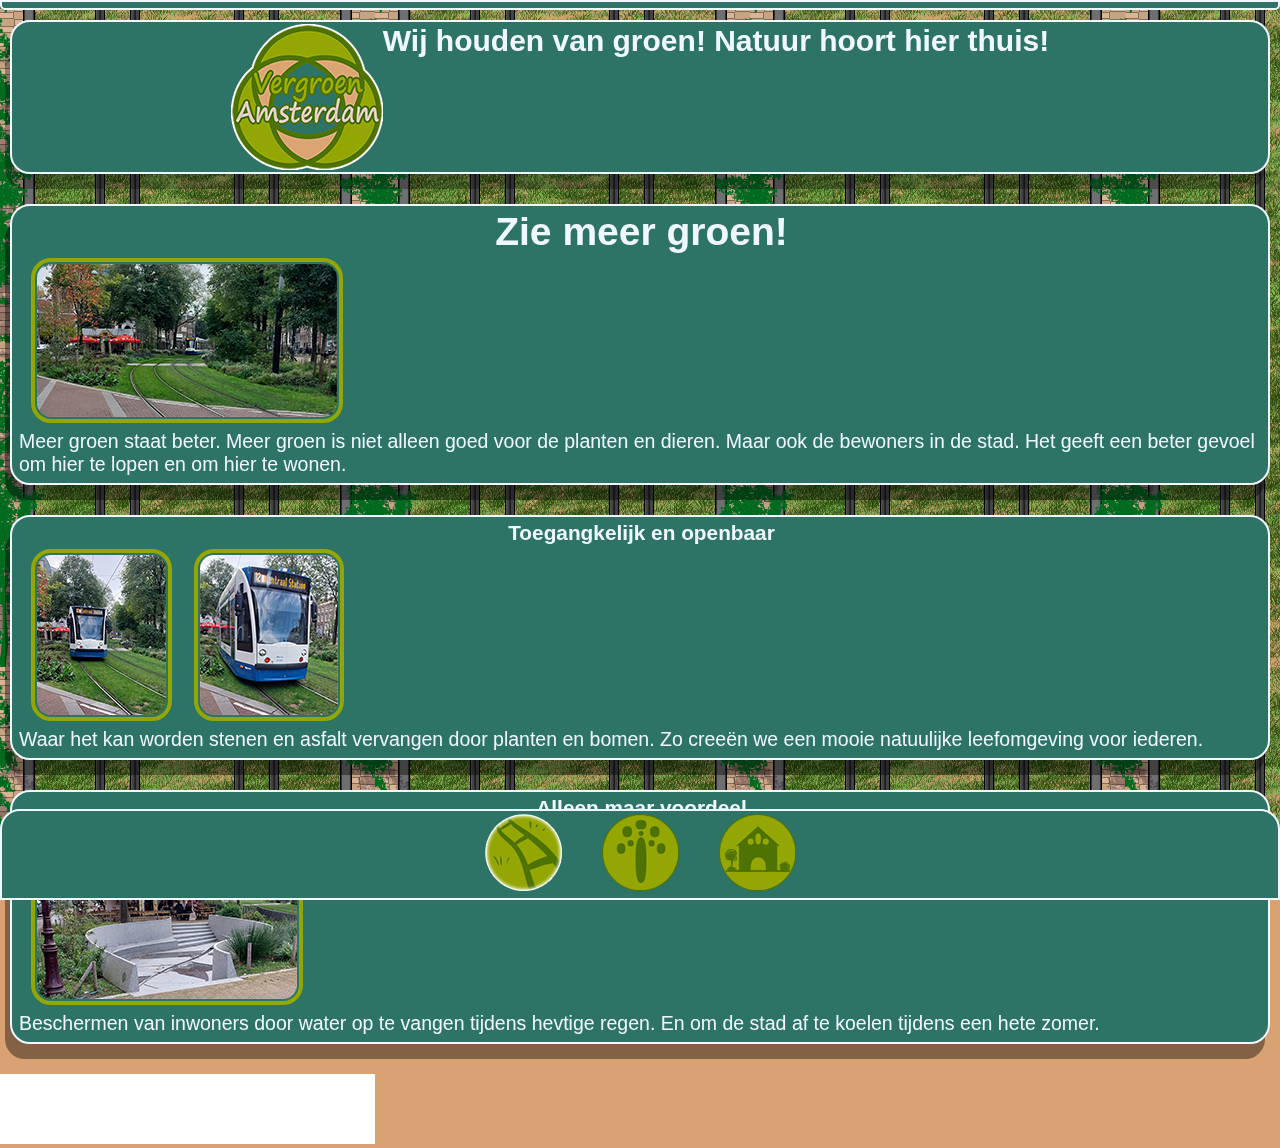
<file: index.html>
<!DOCTYPE html>
<html lang="nl">
<head>
    <meta charset="UTF-8">
    <meta name="viewport" content="width=device-width, initial-scale=1.0">
    <title>Vergroen Amsterdam</title>
    <link rel="icon" type="image/LogoVergroenAmsterdamV3" href="img/LogoVergroenAmsterdamV3.png">
    <link rel="stylesheet" type="text/css" href="Style.css">
</head>
<body class="Home">
    <Main> 
        <Header>
            
        </Header>
        <h1> 
        <img src="img/LogoVergroenAmsterdamV3.png" alt="LogoVergroenAmsterdam">
         
        Wij houden van groen! Natuur hoort hier thuis!
        
        </h1>
        <section>
        <h2> Zie meer groen!</h2>
        <img src="img/TramBaan3.png" alt="TramBaanLeeg">
        <p>Meer groen staat beter. Meer groen is niet alleen goed voor de planten en dieren. 
        Maar ook de bewoners in de stad. Het geeft een beter gevoel om hier te lopen en om hier te wonen.  </p>
        
        </section>
        
        <section>
            <h3>Toegangkelijk en openbaar</h3>
            <img src="img/TramBaan.png" alt="FotoVanTrambaan">
            <img src="img/TramBaan2.png" alt="FotoVantrambaan2">
       
            <p>Waar het kan worden stenen en asfalt vervangen door planten en bomen. Zo creeën we een mooie natuulijke leefomgeving voor iederen.
            </p>
        </section>
       
        <section>
            <h4> Alleen maar voordeel</h4>
            <img src="img/zittenTrambaan.png " alt="FotoVanTrambaanZitten">
             <p> Beschermen van inwoners door water op te vangen tijdens hevtige regen. En om de stad af te koelen tijdens een hete zomer.</p>
        </section>
          
        <img src="img/spacer.png" alt="spacingtool"> 
        
        <Footer>
        <ul> 
            <li><a href="index.html"> <img src="img/2ButtonSmallSelected.png" alt="ButtonVoorTrambaanSelected"> </a> </li>
            <li><a href="Page1.html"> <Img src="img/1ButtonSmall.png" alt="ButtonVoorGracht"> </a> </li>
            <li><a href="Page2.html"> <img src="img/HomeButtonSmall.png" alt="ButtonVoorStraat"> </a> </li>
    
        </ul>
    </Footer>
    </Main>
</body>
</html>
</file>
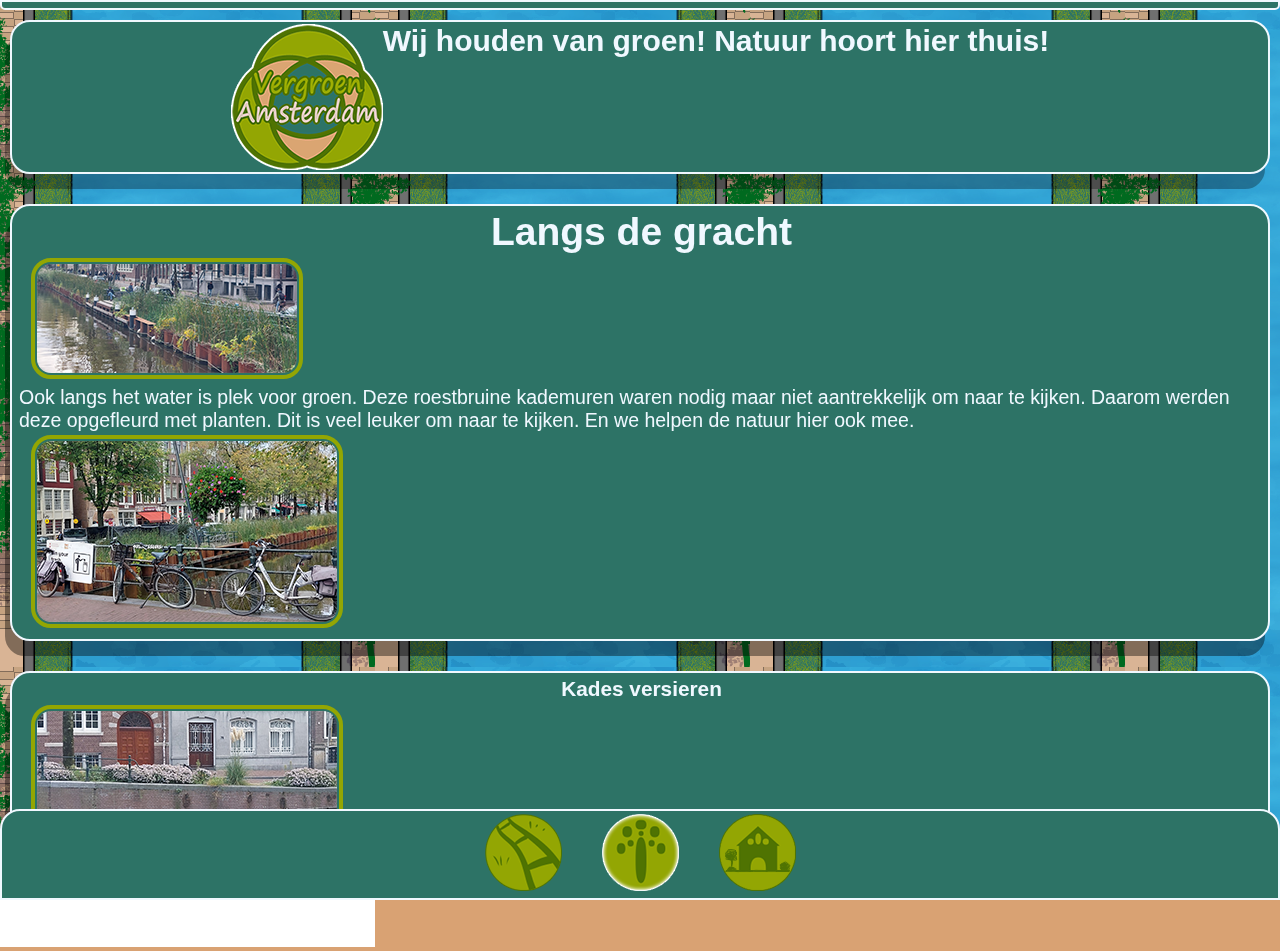
<file: Page1.html>
<!DOCTYPE html>
<html lang="nl">
<head>
    <meta charset="UTF-8">
    <meta name="viewport" content="width=device-width, initial-scale=1.0">
    <title>Vergroen Amsterdam</title>
    <link rel="stylesheet" type="text/css" href="Style.css">
</head>
<body class="water">
    <Main> 
        <Header>
            
        </Header>
        <h1> 
        <img src="img/LogoVergroenAmsterdamV3.png" alt="LogoVergroenAmsterdam">
         Wij houden van groen! Natuur hoort hier thuis!
        </h1>
    
        <section>
            <h2>Langs de gracht</h2>
            <img src="img/langsdegracht.png" alt="FotoVanLangsDeGracht">
            <p> Ook langs het water is plek voor groen. Deze roestbruine kademuren waren nodig maar niet aantrekkelijk om naar te kijken.
                Daarom werden deze opgefleurd met planten. Dit is veel leuker om naar te kijken. En we helpen de natuur hier ook mee. </p>
            <img src="img/langsdegracht2.png" alt="FotoVanLangsDeGracht2">
        </section>
        
        <section> 
            <h3> Kades versieren</h3>
            <img src="img/langsdegracht3.png" alt="FotoVanLangsDeGracht3">
        </section>
        
        <img src="img/spacer.png" alt="spacingtool"> 
        
        
        <Footer>
            <ul> 
                <li><a href="index.html"> <img src="img/2ButtonSmall.png" alt="ButtonVoorTrambaan"> </a> </li>
                <li><a href="Page1.html"> <Img src="img/1ButtonSmallSelected.png" alt="ButtonVoorGrachtSelected"> </a> </li>
                <li><a href="Page2.html"> <img src="img/HomeButtonSmall.png" alt="ButtonVoorStraat"> </a> </li>
        
            </ul>
        </Footer>
    </Main>
</body>
</html>
</file>
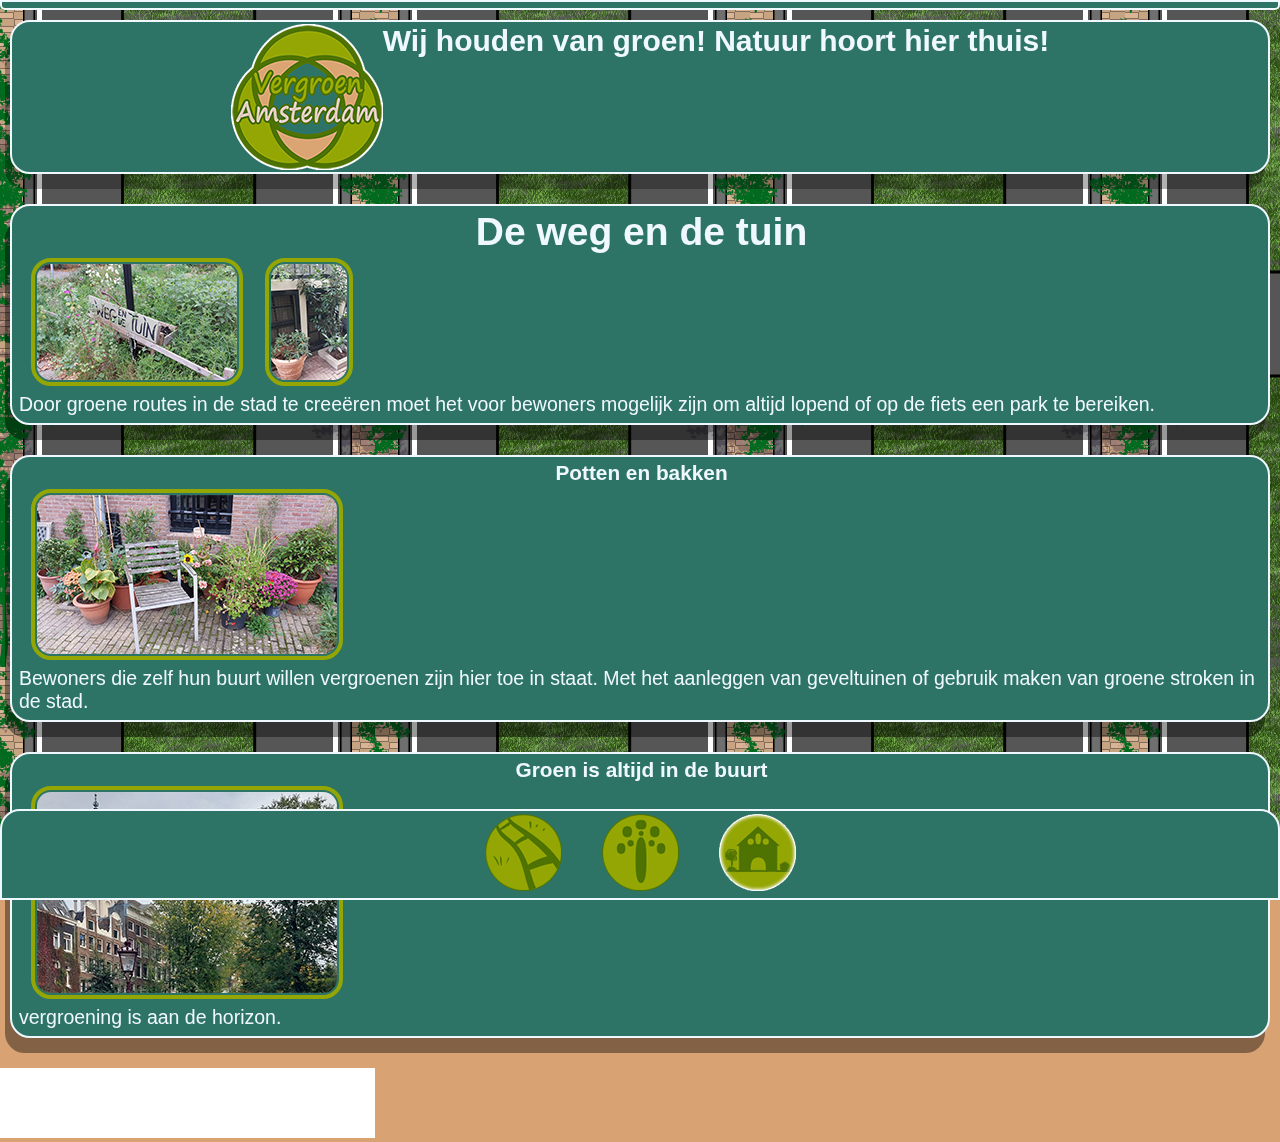
<file: Page2.html>
<!DOCTYPE html>
<html lang="nl">
<head>
    <meta charset="UTF-8">
    <meta name="viewport" content="width=device-width, initial-scale=1.0">
    <title>Vergroen Amsterdam</title>
    <link rel="stylesheet" type="text/css" href="Style.css">
</head>
<body class="city"> 
    <Main> 
        <Header>
            
        </Header>
        <h1> 
        <img src="img/LogoVergroenAmsterdamV3.png" alt="LogoVergroenAmsterdam">
         Wij houden van groen! Natuur hoort hier thuis!
        </h1>
        
        <section>
            <h2>De weg en de tuin</h2>
            <img src="img/WegEnDeTuin.png" alt="WegEnDeTuin">
            <img src="img/WegendetuinEX.png" alt="FotoVanLangDeWeg">
            <p>Door groene routes in de stad te creeëren moet het voor bewoners mogelijk zijn om altijd lopend of op de fiets een park te bereiken.</p>
        </section>
        
        <section>
           <h3>Potten en bakken</h3> 
            <img src="img/langsdeweg1.png" alt="FotoVanLangsdeWeg">
         <p>Bewoners die zelf hun buurt willen vergroenen zijn hier toe in staat.
            Met het aanleggen van geveltuinen of gebruik maken van groene stroken in de stad.
         </p>
        </section>
        
        <section> 
          <h4>Groen is altijd in de buurt</h4>
            <img src="img/WegendetuinEX2.png" alt="`FotoVanBoomenInStraat">
           <p> vergroening is aan de horizon.</p>
        </section>

        <img src="img/spacer.png" alt="spacingtool">
        
        
        <Footer>
            <ul> 
                <li><a href="index.html"> <img src="img/2ButtonSmall.png" alt="ButtonVoorTrambaan"> </a> </li>
                <li><a href="Page1.html"> <Img src="img/1ButtonSmall.png" alt="ButtonVoorGracht"> </a> </li>
                <li><a href="Page2.html"> <img src="img/HomeButtonSmallSelected.png" alt="ButtonVoorStraatSelected"> </a> </li>
        
            </ul>
        </Footer>
    </Main>
</body>
</html>
</file>
<file: Style.css>
body{
    background-color: #d9a273;
    display: flex;
    justify-content: center;
    margin: 0;
    background-image: url(img/website\ groenadam\ 1\ bg.png);
    background-attachment: fixed;
}
header{ 
    display: flex;
    background-color: #2d7366; 
    border: solid aliceblue 2px;
    position: fixed;
    left: 0;
    right: 0;
    padding: 0.2em;
    border-bottom-right-radius: 5px;
    border-bottom-left-radius: 5px;
    margin: 0em;
    z-index: 1;
}

footer{ 
    display: flex;
    justify-content: center;
    background-color: #2d7366; 
    border: solid aliceblue 2px;
    position: fixed;
    bottom: 0;
    left: 0;
    right: 0;
    padding: 0.2em;
    border-top-right-radius: 20px;
    border-top-left-radius: 20px;
    

}

li { 
    display: flex; 
    padding-left: 20px;
    padding-right: 20px;
}

ul {
    padding: 0;
    display: flex;
    margin: 0cm;
}

h1{
    color: aliceblue;
    display: flex;
    justify-content: center;
    background-color: #2d7366;
    margin-left: 10px;
    margin-right: 10px;
    text-align: center;
    font-size: 30px;
    border: solid aliceblue 2px;
    border-radius: 20px;
    font-family: 'Gill Sans', 'Gill Sans MT', Calibri, 'Trebuchet MS', sans-serif;
    padding-top: 2px;
    padding-bottom: 2px;
    filter: drop-shadow(-5px 15px rgba(0, 0, 0, 0.3) );
}
h2{
    padding: 0;
    Margin: 0;
    margin-left: 3px;  
    margin-bottom: 4px; 
    display: flex;
    justify-content: center;
}
h3{
    font-size: 80%;
    padding: 0;
    Margin: 0;
    margin-left: 3px;  
    margin-bottom: 4px; 
    display: flex;
    justify-content: center;
}
h4{
    font-size: 80%;
    padding: 0;
    Margin: 0;
    margin-left: 3px;  
    margin-bottom: 4px; 
    display: flex;
    justify-content: center;
}
section{
    color: aliceblue;
    font-family: 'Gill Sans', 'Gill Sans MT', Calibri, 'Trebuchet MS', sans-serif;
    background-color: #2d7366;
    margin-left: 10px;
    margin-right: 10px;
    font-size: 26px;
    border: solid aliceblue 2px;
    border-radius: 20px;
    margin-top: 30px;
    margin-bottom: 30px;
    padding: 4px;
    filter: drop-shadow(-5px 15px rgba(0, 0, 0, 0.4) );
}
section img{
       
    border: solid #93a603 4px;
    border-radius: 20px;
    padding: 2px;
    margin-left: 15px;
    object-fit: none;
}
.water { 
    background-image: url(img/website\ groenadam\ 2\ bg.png);
}
.city{
background-image: url(img/website\ groenadam\ 3\ bg.png);

}
p{
    font-size: 75%;
    margin: 0;
    margin-left: 3px;
    margin-bottom: 3px;
}
</file>
